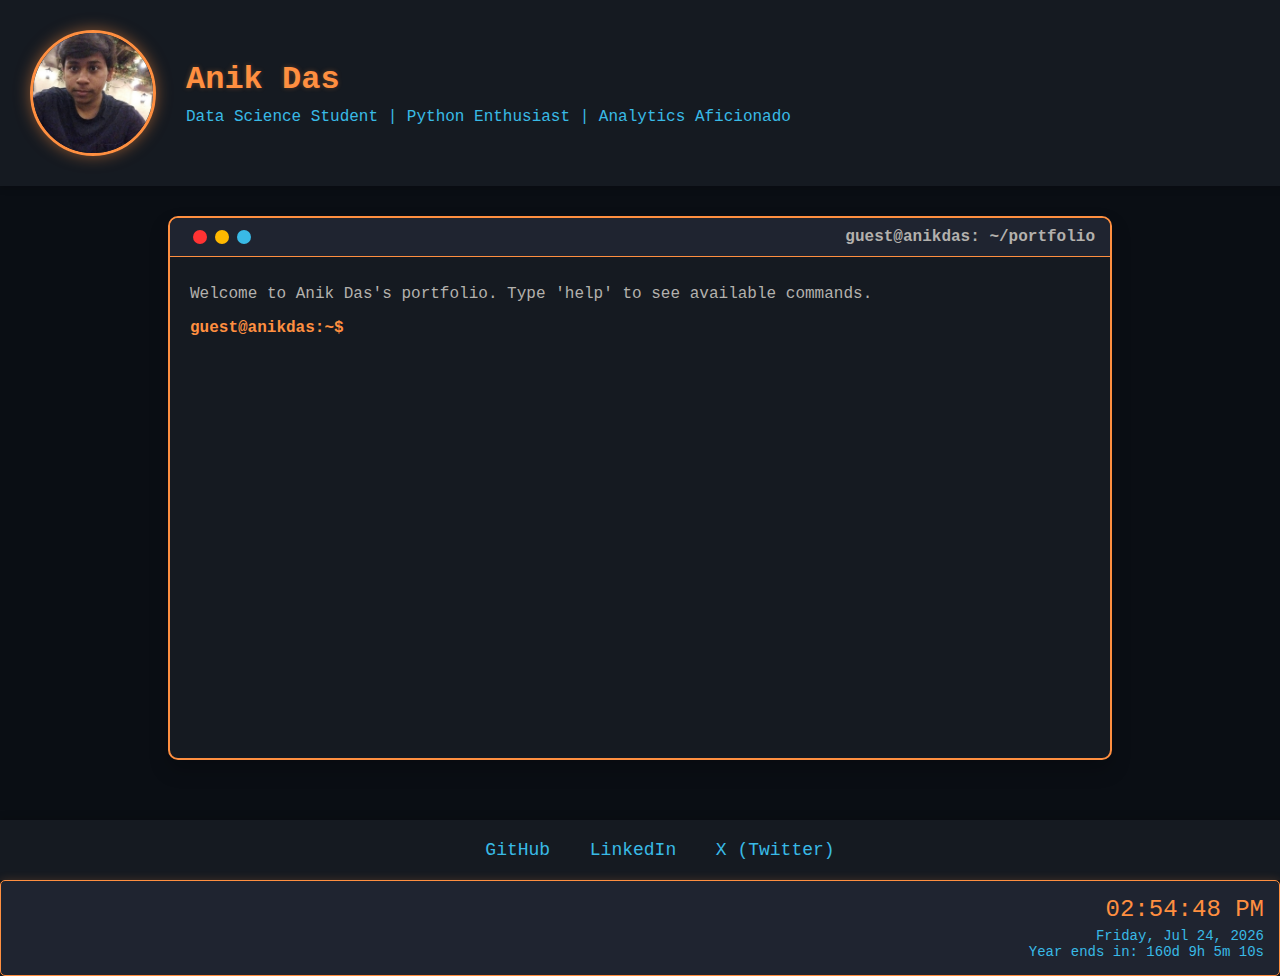
<file: index.html>
<!DOCTYPE html>
<html lang="en">
<head>
    <meta charset="UTF-8">
    <meta name="viewport" content="width=device-width, initial-scale=1.0">
    <title>Anik Das - Data Science Portfolio</title>
    <link rel="stylesheet" href="css/styles.css">
</head>
<body>
    <div class="header">
        <img src="img/img.jpeg" alt="Anik Das" class="profile-img">
        <div class="header-text">
            <h1>Anik Das</h1>
            <p>Data Science Student | Python Enthusiast | Analytics Aficionado</p>
        </div>
    </div>
    <div class="terminal">
        <div class="terminal-header">
            <div class="terminal-buttons">
                <div class="terminal-button close"></div>
                <div class="terminal-button minimize"></div>
                <div class="terminal-button maximize"></div>
            </div>
            <div class="terminal-title">guest@anikdas: ~/portfolio</div>
        </div>
        <div id="output"></div>
        <div class="input-line">
            <span class="prompt">guest@anikdas:~$</span>
            <input type="text" id="user-input" autofocus>
            <span class="cursor"></span>
        </div>
    </div>
    <div class="social-links">
        <a href="https://github.com/anikdascodes" target="_blank">GitHub</a>
        <a href="https://www.linkedin.com/in/anikdass/" target="_blank">LinkedIn</a>
        <a href="https://x.com/AnikCodes" target="_blank">X (Twitter)</a>
    </div>
    <div id="hacker-clock" class="hacker-clock"></div>
    <script src="js/script.js"></script>
</body>
</html>
</file>
<file: css/styles.css>
body {
    font-family: 'Consolas', 'Monaco', 'Courier New', monospace;
    background-color: #0a0e14;
    color: #b3b1ad;
    margin: 0;
    padding: 0;
    display: flex;
    flex-direction: column;
    min-height: 100vh;
}

.content {
    flex: 1;
    display: flex;
    flex-direction: column;
    align-items: center;
    padding: 20px;
}

.header {
    text-align: left;
    padding: 30px;
    background-color: #151a21;
    display: flex;
    align-items: center;
    justify-content: space-between;
    width: 100%;
    box-shadow: 0 4px 6px rgba(0, 0, 0, 0.1);
}

.profile-img {
    width: 120px;
    height: 120px;
    border-radius: 50%;
    border: 3px solid #ff8f40;
    object-fit: cover;
    box-shadow: 0 0 15px rgba(255, 143, 64, 0.5);
}

.header-text {
    flex-grow: 1;
    margin-left: 30px;
}

.header h1 {
    margin: 0;
    font-size: 32px;
    color: #ff8f40;
    text-shadow: 0 0 5px rgba(255, 143, 64, 0.3);
}

.header p {
    margin: 10px 0 0;
    font-size: 16px;
    color: #39bae6;
}

.terminal {
    background-color: #151a21;
    border: 2px solid #ff8f40;
    border-radius: 10px;
    margin: 30px auto;
    width: 90%;
    max-width: 900px;
    height: 500px;
    overflow-y: auto;
    padding: 20px;
    position: relative;
    box-shadow: 0 10px 20px rgba(0, 0, 0, 0.2);
}

.terminal-header {
    background-color: #1f2430;
    padding: 10px 15px;
    margin: -20px -20px 15px -20px;
    border-bottom: 1px solid #ff8f40;
    display: flex;
    justify-content: space-between;
    align-items: center;
    border-top-left-radius: 8px;
    border-top-right-radius: 8px;
}

.terminal-title {
    color: #b3b1ad;
    font-size: 16px;
    font-weight: bold;
}

.terminal-buttons {
    display: flex;
}

.terminal-button {
    width: 14px;
    height: 14px;
    border-radius: 50%;
    margin-left: 8px;
    transition: all 0.3s ease;
}

.terminal-button:hover {
    transform: scale(1.1);
}

.close { background-color: #ff3333; }
.minimize { background-color: #ffb900; }
.maximize { background-color: #39bae6; }

.input-line {
    display: flex;
    margin-bottom: 15px;
    align-items: center;
}

.prompt {
    color: #ff8f40;
    margin-right: 10px;
    font-weight: bold;
}

#user-input {
    background-color: transparent;
    border: none;
    color: #f29e74;
    font-family: 'Consolas', 'Monaco', 'Courier New', monospace;
    font-size: 16px;
    flex-grow: 1;
    outline: none;
}

#output {
    padding: 10px 0;
    line-height: 1.6;
}

.syntax-command { color: #ff8f40; }
.syntax-path { color: #39bae6; }
.syntax-output { color: #b3b1ad; }

.social-links {
    text-align: center;
    margin-top: 30px;
    padding: 20px;
    background-color: #151a21;
    width: 100%;
    box-shadow: 0 -4px 6px rgba(0, 0, 0, 0.1);
}

.social-links a {
    color: #39bae6;
    margin: 0 15px;
    text-decoration: none;
    font-size: 18px;
    transition: all 0.3s ease;
}

.social-links a:hover {
    color: #ff8f40;
    text-decoration: underline;
}

.hacker-clock {
    background-color: #1f2430;
    border: 1px solid #ff8f40;
    padding: 15px;
    font-size: 14px;
    color: #b3b1ad;
    text-align: right;
    border-radius: 5px;
    box-shadow: 0 0 10px rgba(255, 143, 64, 0.2);
}

.hacker-clock .time {
    font-size: 24px;
    color: #ff8f40;
    margin-bottom: 5px;
}

.hacker-clock .date,
.hacker-clock .year-countdown {
    font-size: 14px;
    color: #39bae6;
}

/* Scrollbar styles */
::-webkit-scrollbar {
    width: 12px;
}

::-webkit-scrollbar-track {
    background: #1f2430;
}

::-webkit-scrollbar-thumb {
    background: #39bae6;
    border-radius: 6px;
}

::-webkit-scrollbar-thumb:hover {
    background: #ff8f40;
}

.resume-link {
    color: #39bae6;
    text-decoration: none;
    transition: all 0.3s ease;
}

.resume-link:hover {
    color: #ff8f40;
    text-decoration: underline;
}

@media (max-width: 768px) {
    .header {
        flex-direction: column;
        text-align: center;
    }

    .header-text {
        margin-left: 0;
        margin-top: 20px;
    }

    .terminal {
        width: 95%;
    }

    .hacker-clock {
        position: static;
        margin-top: 20px;
    }
}
</file>
